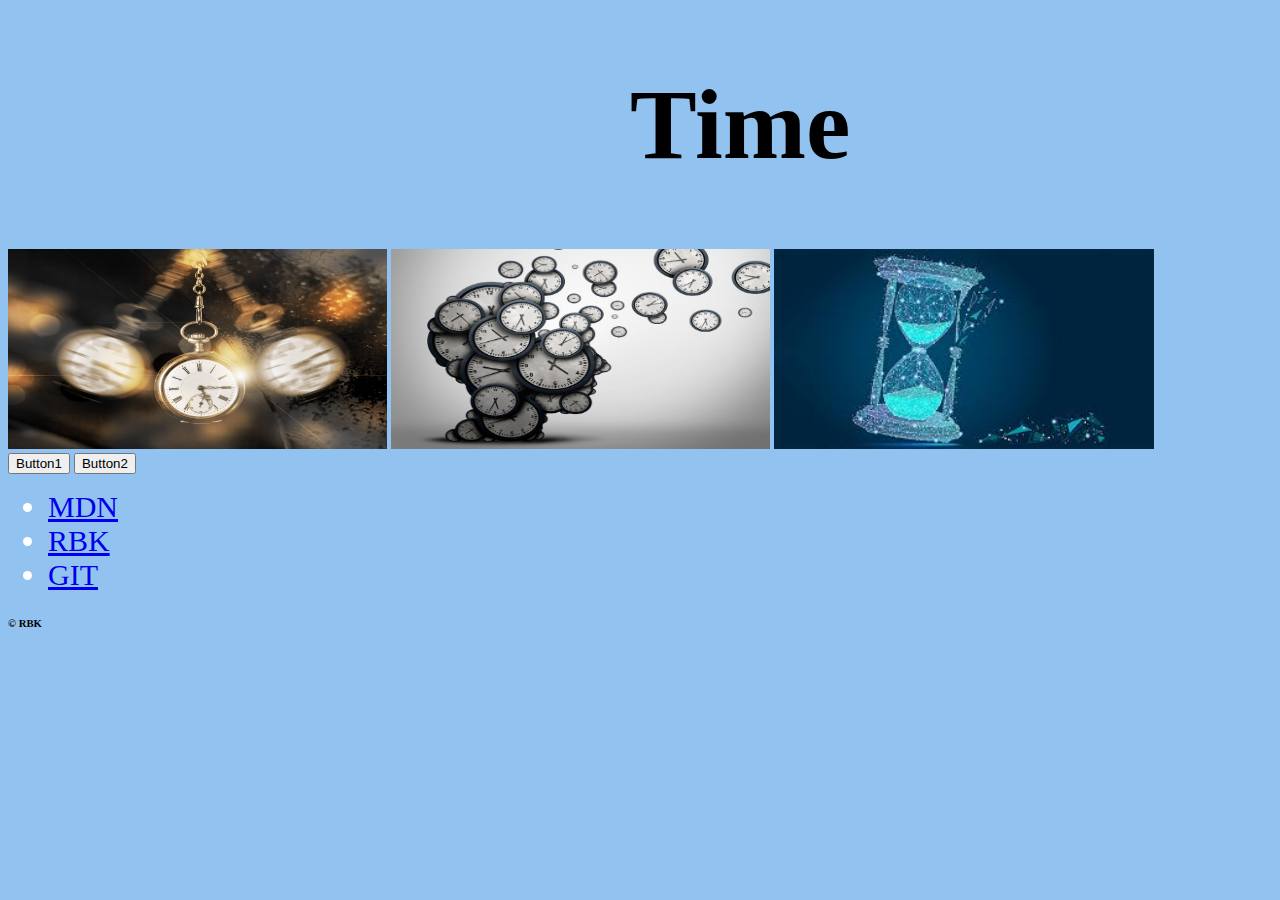
<file: index.html>
<!DOCTYPE html>
<html>
<head>
	<title>WarmUp</title>
	<link rel="stylesheet" href="style.css">
</head>

<body>
	<header><h1>Time</h1></header>

	<img src="1t.jpg">
	<img src="2t.jpg">
	<img src="3t.jpg">
<div>
	<button class="bt1">Button1</button>
	<button class="bt2">Button2</button>
</div>

<div>
	<ul>
		<li><a href="https://developer.mozilla.org/en-US/">MDN</a></li>
		<li><a href="https://rbktunisiaworkspace.slack.com/">RBK</a></li>
		<li><a href="https://github.com/">GIT</a></li>
	</ul>
</div>
</body>

<footer>
	<h6>&copy; RBK</h6>
</footer>
</html>
</file>
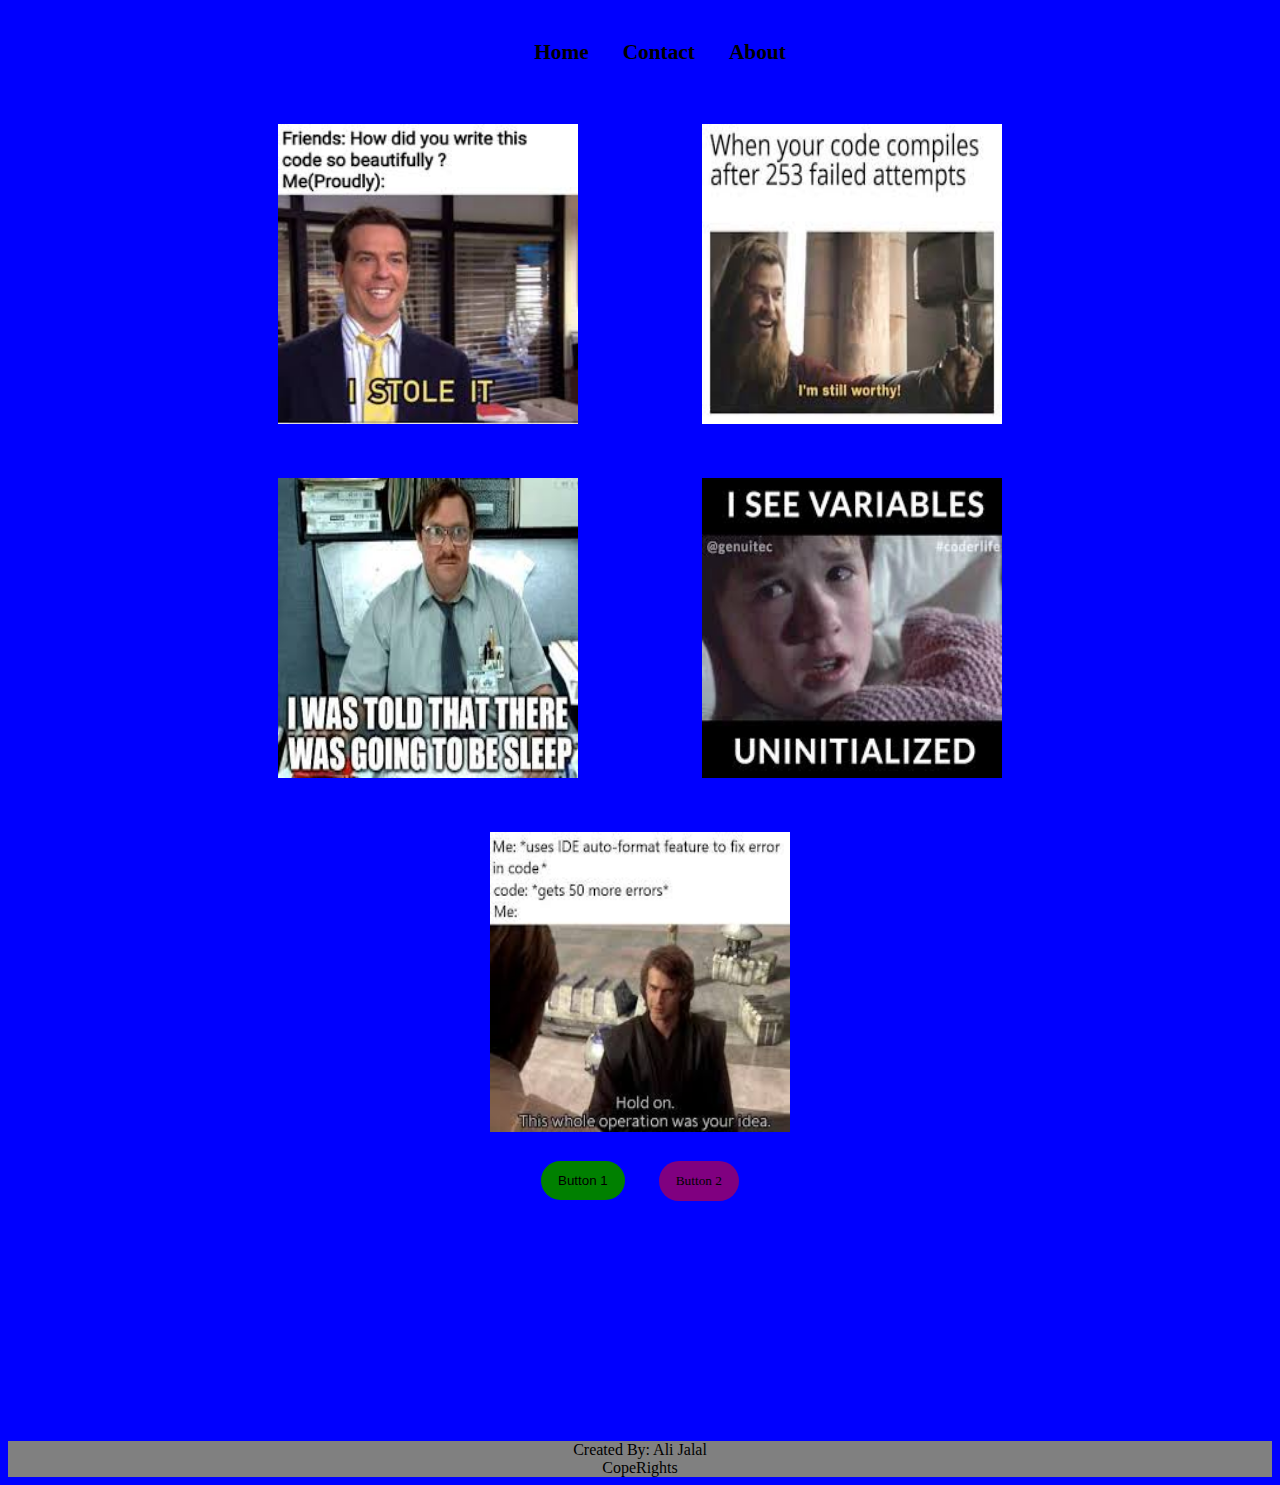
<file: warmUp 9 Folder/index.html>
<!DOCTYPE html>
<html>
<head>
	<meta charset="utf-8">
	<title>Warm Up 9</title>
	<link rel="stylesheet" type="text/css" href="style.css">
</head>
<body>
	<center>
<!-- Nav Bar -->		
	<header>
		<ul>
			<li><a href="#">Home</a></li>
			<li><a href="#">Contact</a></li>
			<li><a href="#">About</a></li>
		</ul>
	</header>
<br>

<!-- Images Section -->
	<img src="meme1.jpg" alt="meme1 pic" width="300px" height="300px">
	<img src="meme2.jpg" alt="meme1 pic" width="300px" height="300px">
	<img src="meme3.jpg" alt="meme1 pic" width="300px" height="300px">
	<img src="meme4.jpg" alt="meme1 pic" width="300px" height="300px">
	<img src="meme5.jpg" alt="meme1 pic" width="300px" height="300px">
<br>

<!-- Buttons Section -->
	<button id="button1">Button 1</button>
	<button id="button2">Button 2</button>
<br>

<!-- Footer Section -->
	<footer>Created By: Ali Jalal <br> CopeRights </footer>
	</center>
</body>
</html>
</file>
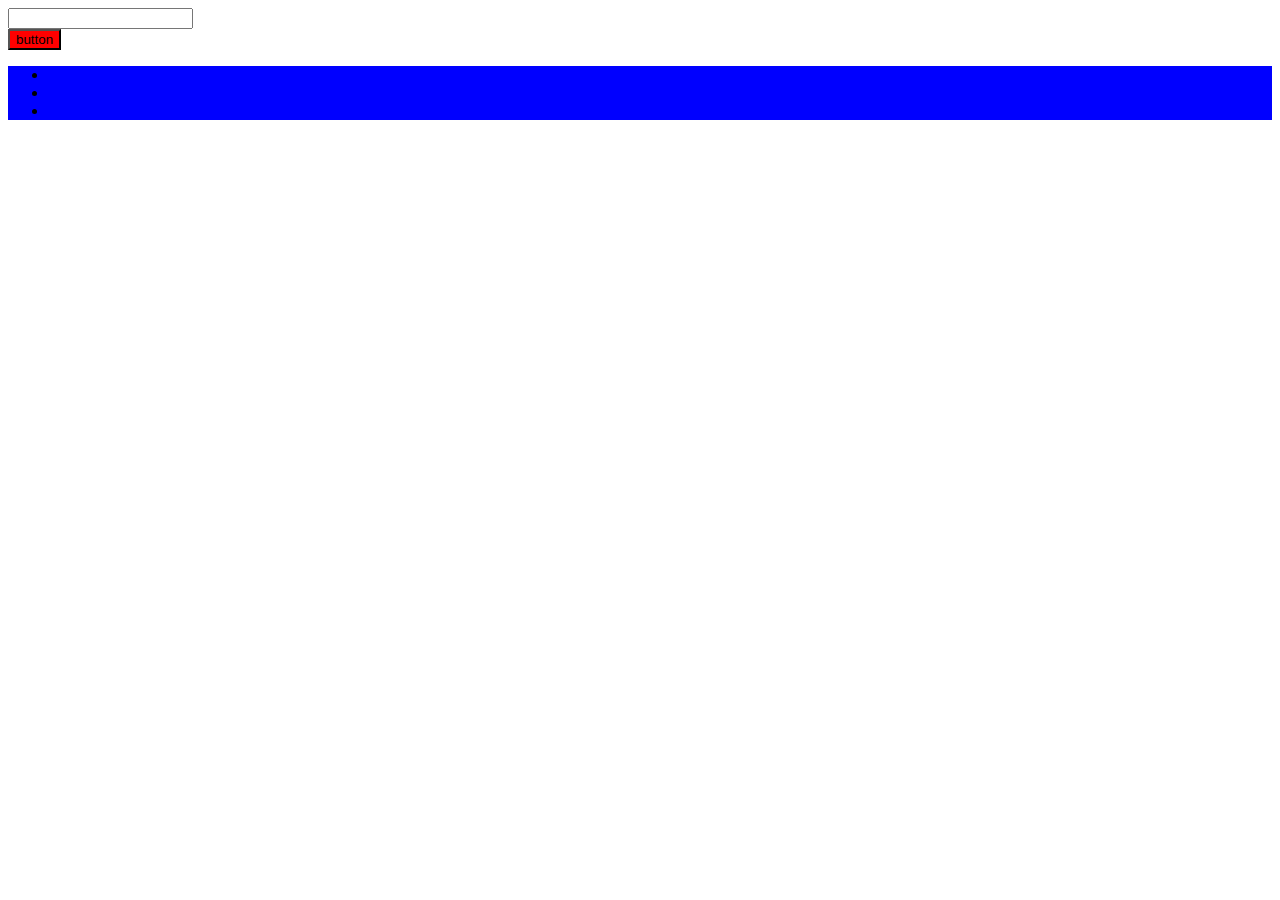
<file: warmUp10/index.html>
<!DOCTYPE html>
<!DOCTYPE html>
<html>
<head>
	<meta charset="utf-8">
	<link rel="stylesheet" type="text/css" href="style.css">
	<title></title>
</head>
<body>
	<input type="text" name="textField">
	<br>
	<button class="btn">button</button>
	<ul class="ul">
		<li></li>
		<li></li>
		<li></li>
	</ul>
	<script
  		src="https://code.jquery.com/jquery-3.4.1.js"
  		integrity="sha256-WpOohJOqMqqyKL9FccASB9O0KwACQJpFTUBLTYOVvVU="
 		crossorigin="anonymous">
 	</script>
	<script type="text/javascript" src="main.js"></script>
</body>
</html>
</file>
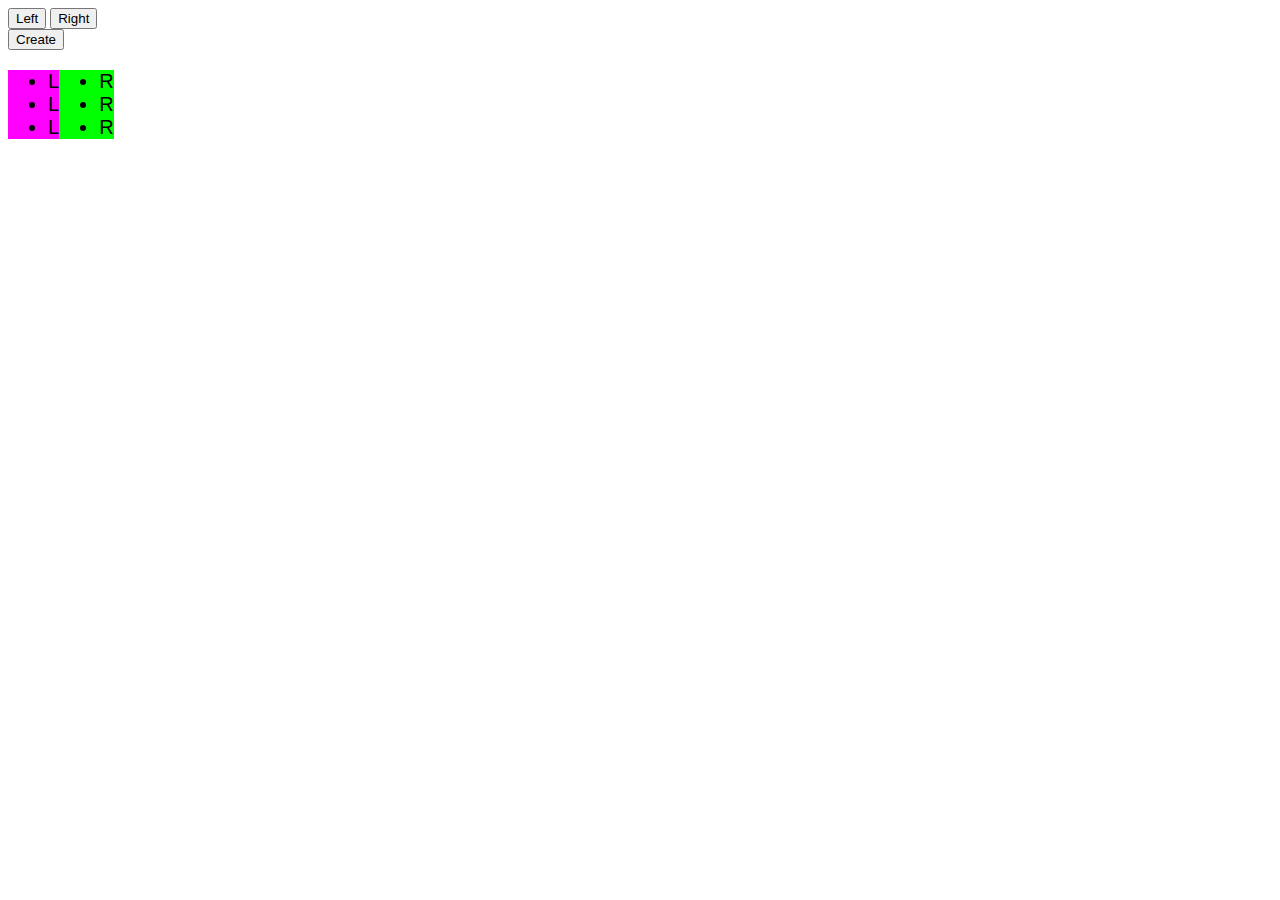
<file: warmup11/index.html>
<!DOCTYPE html>
<!DOCTYPE html>
<html>
<head>
	<meta charset="utf-8">
	<title>warm up 11</title>
	<link rel="stylesheet" type="text/css" href="style.css">
</head>
<body>
	<button id="lButton">Left</button>
	<button id="rButton">Right</button>
	<br>
	<button>Create</button>
	<section>
		<div id="left">
			<ul id="lUl">
				<li>L</li>
				<li>L</li>
				<li>L</li>
			
			</ul>
		</div>
		<div id="right">
			<ul id="rUl">
				<li>R</li>
				<li>R</li>
				<li>R</li>
			
			</ul>
		</div>
	</section>
	<script
  		src="https://code.jquery.com/jquery-3.4.1.js"
  		integrity="sha256-WpOohJOqMqqyKL9FccASB9O0KwACQJpFTUBLTYOVvVU="
  		crossorigin="anonymous">
  	</script>

	<script type="text/javascript" src="main.js"></script>
</body>
</html>
</file>
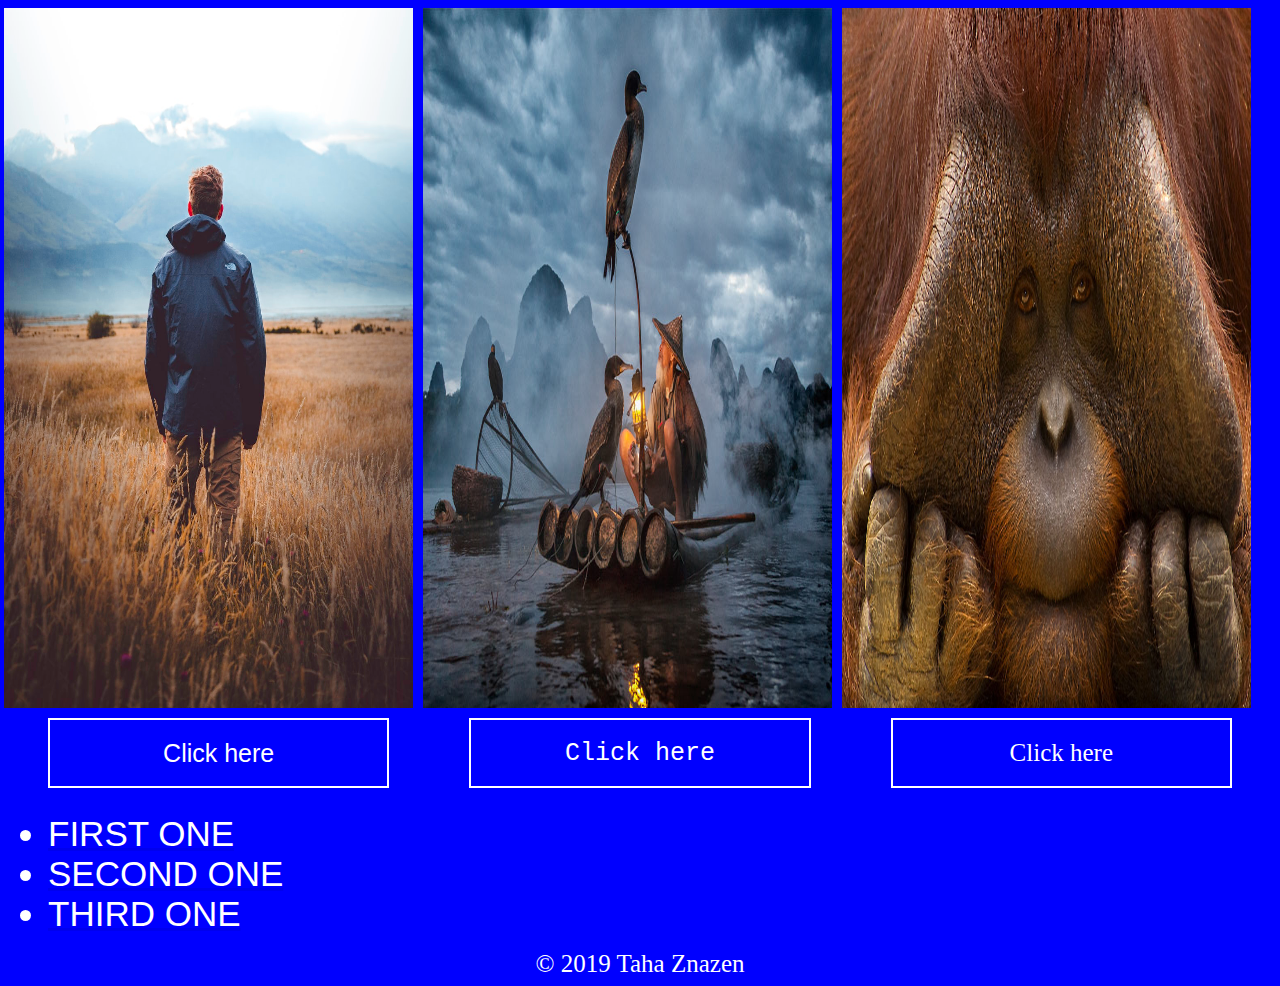
<file: warmup9/index.html>
<!DOCTYPE html>
<html>
<head>
	<meta charset="utf-8">
	<title>WarmUp 9 </title>
	<link rel="stylesheet" type="text/css" href="style.css">
</head>
	<header></header>
	<body></body>
		<div class="one">
			<img src="1.jpg">
			<img src="2.jpg">
			<img src="3.jpg">
		</div>
		<div class="two">
			<button class="btn1">Click here</button>
			<button class="btn2">Click here</button>
			<button class="btn3">Click here</button>
		</div>
		<div class="list">
			<ul>
				<a href="#"><li>FIRST ONE</li></a>
				<a href="#"><li>SECOND ONE</li></a>
				<a href="#"><li>THIRD ONE</li></a>
			</ul>
		</div>
			
	<footer>© 2019 Taha Znazen</footer>
</html>
</file>
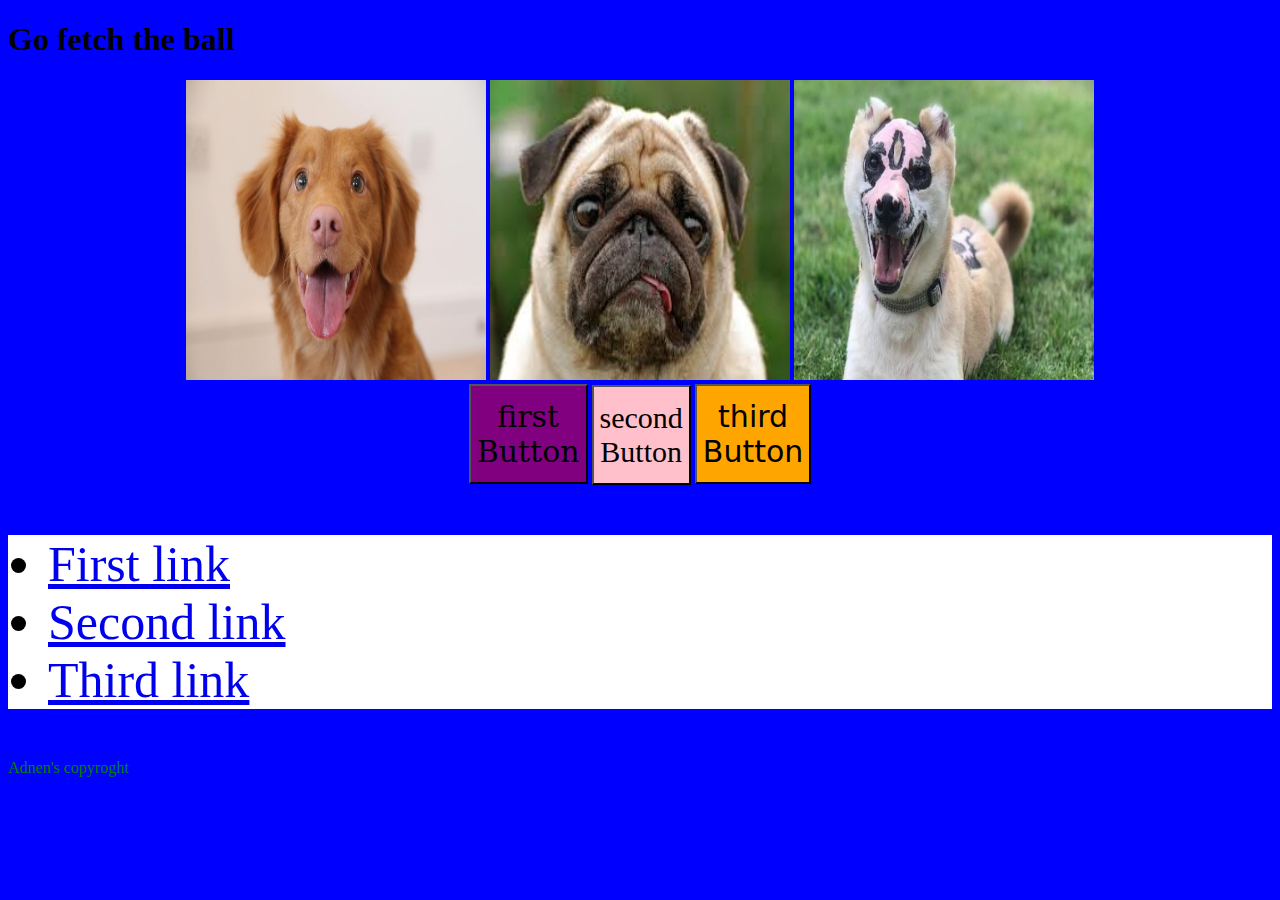
<file: warmUPhtml.html>
<!DOCTYPE html>
<html>
	<head>
		<meta charset = "UTF-8">
		<link href = "warmpUpCSS.css" rel="stylesheet" >
		<title>warmUp9</title>
	</head>
	<header></header>
	<body>
	
		<h1 class = "lol">Go fetch the ball</h1>
		<center>
			<img class = "images" src = "imagesForWarmUp9/golden-retriever-puppy.jpg" alt = "My first lovely dog">
			<img class = "images" src = "imagesForWarmUp9/golden second dog.jpg" alt = "My second lovely dog">
			<img class = "images" src = "imagesForWarmUp9/golden second  THIRD dog.jpg" alt = "My third lovely dog">
	</center>
	<center>
		<button class = "button9" id="firstButton">first</br>Button</button>
		<button class = "button9" id="secondButton">second</br>Button</button>
		<button class = "button9" id="thirdButton">third</br>Button</button>
	</center>

		<ul class="list9">
			<li> <a href = "https://www.healthline.com/nutrition/orange-juice-benefits" target = "_blank" > First link</a></li>
			<li> <a href = "https://www.dreams.co.uk/sleep-matters-club/top-10-benefits-good-nights-sleep/" target = "_blank"> Second link </a> </li>
			<li> <a href ="https://www.goodreads.com/book/show/22337398-coding-for-dummies" target = "_blank" > Third link </a> </li>
		</ul>

	</body>
	<footer>
		<p style = "color: green;">Adnen's copyroght </p>
	</footer>
</html>
</file>
<file: style.css>
body{
	background-color: #92c3f0;
}
header{
	font-size:50px;
	position: relative;
	left: 622px

}

img{
	width: 30%;
	height: 200px
}

#bt1{
	 font-family: cursive; 
}
#bt2{
	 font-family: system-ui; 
}
li{
	font-size: 30px;
	color: white;
}
</file>
<file: warmUp 9 Folder/style.css>
body {
	background-color: blue;
}

img {
	margin: 25px 60px;
}

#button1 {
	padding: 10px 15px;
	font-family: sans-serif;
	border-radius: 4rem;
	border-color: transparent;
	background-color: green;
	margin-right: 30px;
}

#button2 {
	padding: 10px 15px;
	font-family: Tahoma;
	border-radius: 4rem;
	border-color: transparent;
	background-color: purple;
}

ul {
	margin-top: 40px;
	list-style: none;
}

ul li {
	text-decoration: none;
	display: inline;
	padding: 4px 15px;
}

ul li a {
	color: black;
	font-weight: bold;
	text-decoration: none;
	font-size: 16pt;
	transition: .5s all
}

ul li a:hover {
	background-color: purple;
	font-size: 16pt;
	border-radius: 16rem;
	padding: 10px;
	transition: .5s all
}

footer {
	margin-top: 240px;
	background-color: grey;
	background-size: cover;
}
</file>
<file: warmUp10/style.css>
.btn {
	background-color: red;
}

.ul {
	background-color: blue;
}
</file>
<file: warmup11/style.css>
section {
	display: flex;
}

#lUl {
	background-color: #FF00FF;
	font-size: 20px;
	font-family: sans-serif;
}

#rUl {
	background-color: #00FF00;
	font-size: 20px;
	font-family: sans-serif;
}
</file>
<file: warmup9/style.css>
body{
	background-color: blue;
}
.one{
	width: 98%;
	height:700px;
	display: flex;
	justify-content: center;
	align-items: center;
}
div img { 
	width: 33%;
	height: 700px;
	margin: 5px;

 }	
button{
 	width: 30%;
 	height: 70px;
 	margin: 10px 40px;
 	font-size:25px;
 	background:none;
 	color:white;
 	border:2px solid white;
 }
.two{
	display: flex;
	justify-content: center;
 }
 .btn1{
 	font-family: sans-serif;
 }
 .btn2{
 	font-family: monospace;
 }
 .btn3{
 	font-family: serif;

 }
 ul{
 	width: 20%;
 }
 ul li {
 	color:white;
 	font-size:35px;
 	font-family: sans-serif;
 }
 footer	{
 	font-size: 25px;
 	text-align: center;
 	color: white;
 }
</file>
<file: warmpUpCSS.css>
body{
	background-color: blue;
} 

.images {
	height:300px;
	width:300px;
} 

.button9 {
	height: 100px;
	width: 300;
	font-size: 30px;
} 

#firstButton {
	font-family: "serif","monospace";
	background-color: purple;
} 

#secondButton {
	font-family:"cursive","fantasy";
	background-color: pink;
	
} 

#thirdButton {
	font-family: "system-ui", "fangsong";
	background-color: orange;
} 

.list9 {
	background-color: white;
	font-size: 50px;
	
}
</file>
